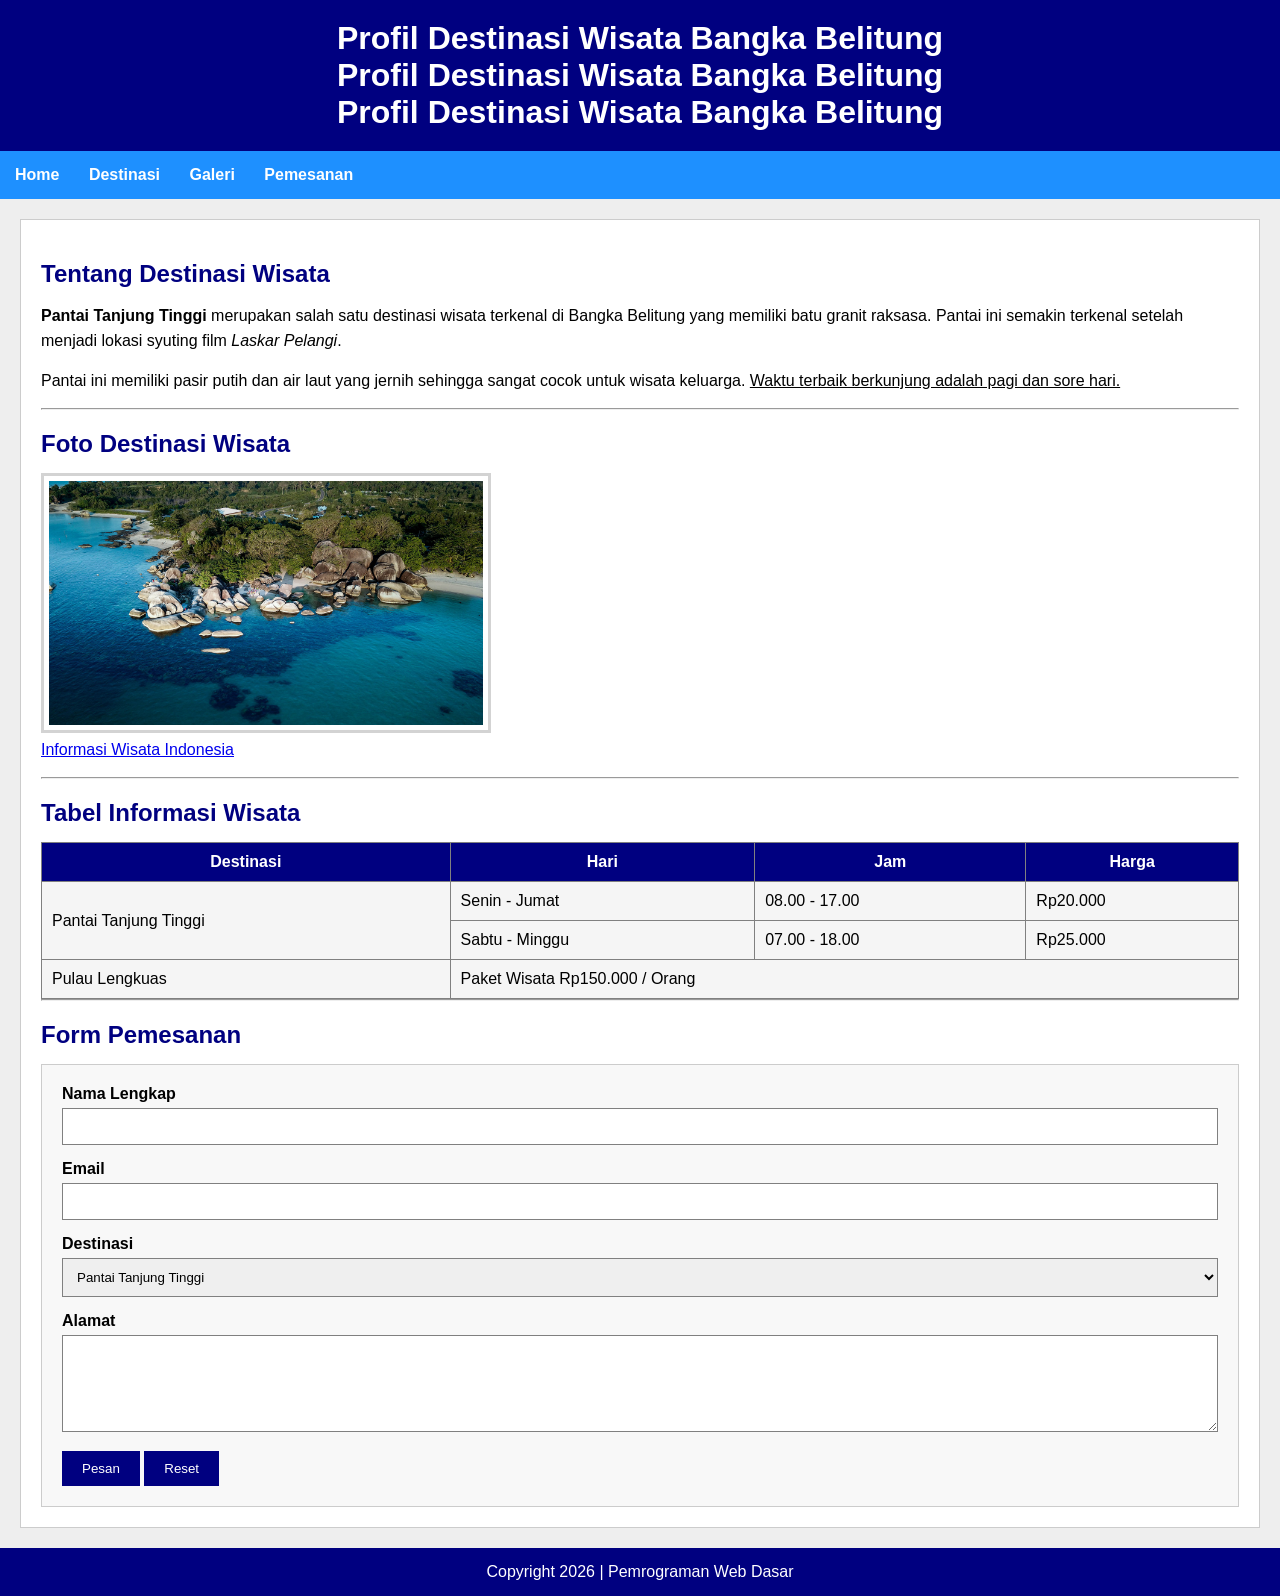
<file: index.html>
<!DOCTYPE html>
<html lang="id">
<head>
    <meta charset="UTF-8">
    <title>Profil Destinasi Wisata Bangka Belitung</title>

    <link rel="stylesheet" href="css/style.css">
</head>

<body>

<div class="header">
    <h1>Profil Destinasi Wisata Bangka Belitung</h1>

    <h1>Profil Destinasi Wisata Bangka Belitung</h1>
    <h1>Profil Destinasi Wisata Bangka Belitung</h1>
</div>

<div class="navbar">
    <a href="index.html">Home</a>
    <a href="#destinasi">Destinasi</a>
    <a href="galeri.html">Galeri</a>
    <a href="#pesan">Pemesanan</a>
</div>

<div class="content">

    <h2>Tentang Destinasi Wisata</h2>

    <p>
        <b>Pantai Tanjung Tinggi</b> merupakan salah satu destinasi wisata
        terkenal di Bangka Belitung yang memiliki batu granit raksasa.
        Pantai ini semakin terkenal setelah menjadi lokasi syuting film
        <i>Laskar Pelangi</i>.
    </p>

    <p>
        Pantai ini memiliki pasir putih dan air laut yang jernih sehingga
        sangat cocok untuk wisata keluarga.
        <u>Waktu terbaik berkunjung adalah pagi dan sore hari.</u>
    </p>

    <hr>

    <h2>Foto Destinasi Wisata</h2>

    <img src="img/foto.jpg">

    <p>
        <a href="https://www.indonesia.travel">
            Informasi Wisata Indonesia
        </a>
    </p>

    <hr>

    <h2 id="destinasi"> Tabel Informasi Wisata</h2>

    <table>

        <tr>
            <th>Destinasi</th>
            <th>Hari</th>
            <th>Jam</th>
            <th>Harga</th>
        </tr>
        <tr>
            <td rowspan="2">Pantai Tanjung Tinggi</td>
            <td>Senin - Jumat</td>
            <td>08.00 - 17.00</td>
            <td>Rp20.000</td>
        </tr>
        <tr>
            <td>Sabtu - Minggu</td>
            <td>07.00 - 18.00</td>
            <td>Rp25.000</td>
        </tr>

        <tr>
            <td>Pulau Lengkuas</td>
            <td colspan="3">Paket Wisata Rp150.000 / Orang</td>
        </tr>

    </table>

    <hr>

    <h2>Form Pemesanan</h2>
    
    <div class="form-box" id="pesan">

        <form>
            

            <label>Nama Lengkap</label>
            <input type="text">

            <label>Email</label>
            <input type="email">

            <label>Destinasi</label>

            <select>

                <option>Pantai Tanjung Tinggi</option>
                <option>Pulau Lengkuas</option>
                <option>Danau Kaolin</option>

            </select>

            <label>Alamat</label>

            <textarea rows="5"></textarea>

            <button>Pesan</button>
            <button type="reset">Reset</button>

        </form>

    </div>

</div>

<div class="footer">

Copyright  2026 | Pemrograman Web Dasar

</div>

</body>
</html>
</file>
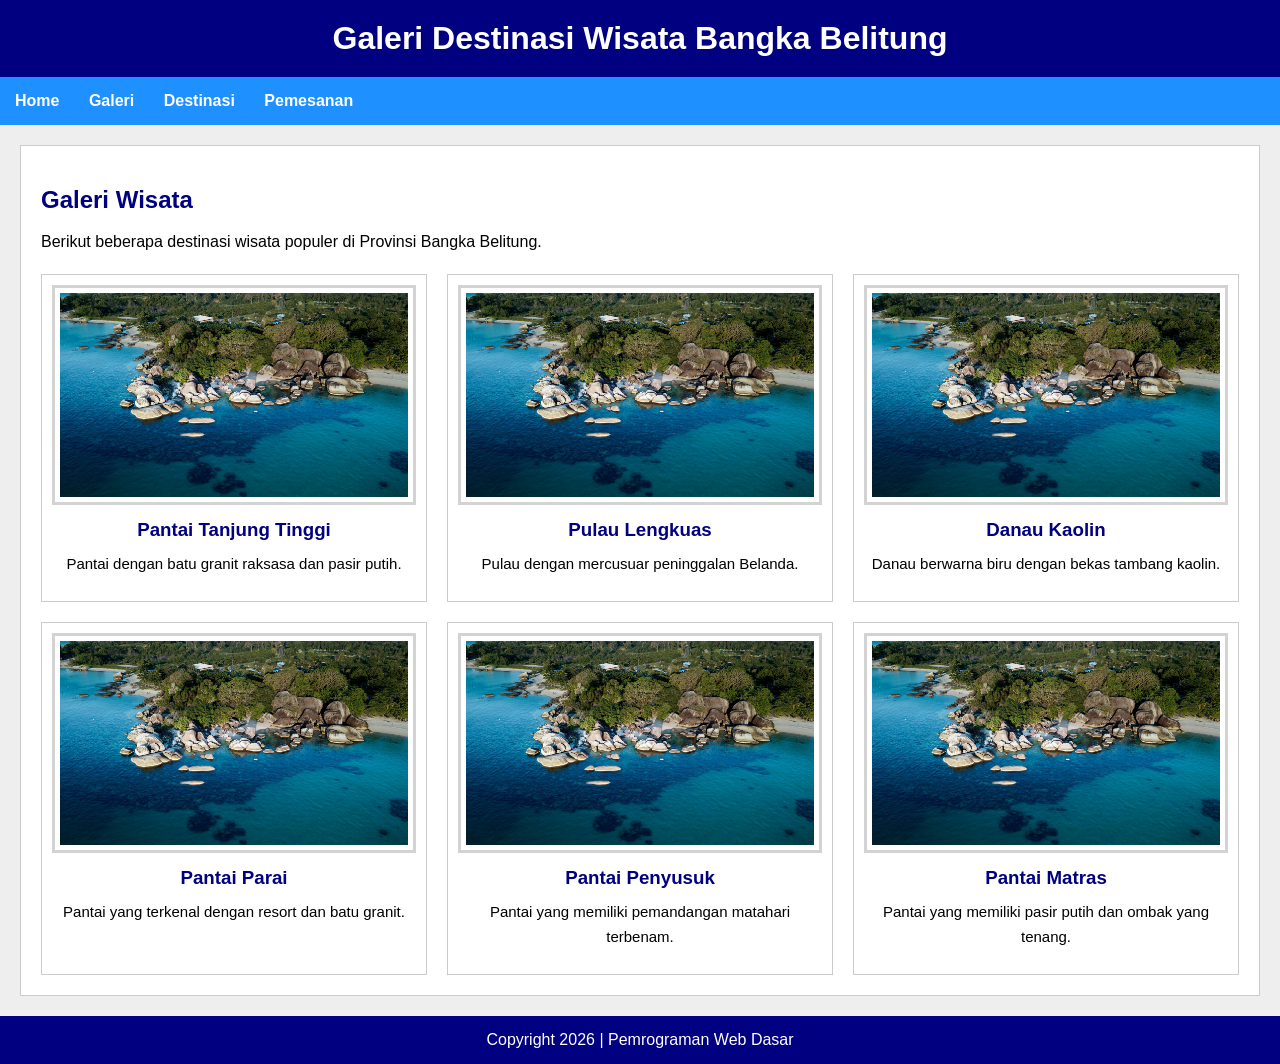
<file: galeri.html>
<!DOCTYPE html>
<html lang="id">
<head>
    <meta charset="UTF-8">
    <title>Galeri Wisata Bangka Belitung</title>

    <link rel="stylesheet" href="css/style.css">
</head>
<body>

<div class="header">
    <h1>Galeri Destinasi Wisata Bangka Belitung</h1>
</div>

<div class="navbar">
    <a href="index.html">Home</a>
    <a href="galeri.html">Galeri</a>
    <a href="#">Destinasi</a>
    <a href="#">Pemesanan</a>
</div>

<div class="content">

    <h2>Galeri Wisata</h2>

    <p>
        Berikut beberapa destinasi wisata populer di Provinsi Bangka Belitung.
    </p>

    <div class="gallery">

        <div class="card">
            <img src="img/foto.jpg">
            <h3>Pantai Tanjung Tinggi</h3>
            <p>Pantai dengan batu granit raksasa dan pasir putih.</p>
        </div>

        <div class="card">
            <img src="img/foto.jpg">
            <h3>Pulau Lengkuas</h3>
            <p>Pulau dengan mercusuar peninggalan Belanda.</p>
        </div>

        <div class="card">
            <img src="img/foto.jpg">
            <h3>Danau Kaolin</h3>
            <p>Danau berwarna biru dengan bekas tambang kaolin.</p>
        </div>

        <div class="card">
            <img src="img/foto.jpg">
            <h3>Pantai Parai</h3>
            <p>Pantai yang terkenal dengan resort dan batu granit.</p>
        </div>

        <div class="card">
            <img src="img/foto.jpg">
            <h3>Pantai Penyusuk</h3>
            <p>Pantai yang memiliki pemandangan matahari terbenam.</p>
        </div>

        <div class="card">
            <img src="img/foto.jpg">
            <h3>Pantai Matras</h3>
            <p>Pantai yang memiliki pasir putih dan ombak yang tenang.</p>
        </div>

    </div>

</div>

<div class="footer">
    Copyright  2026 | Pemrograman Web Dasar
</div>

</body>
</html>
</file>
<file: css/style.css>
* {
    box-sizing: border-box;
    margin: 0;
    padding: 0;
}

body {

    font-family: Arial;
    background: #eeeeee;
}

.header {

    background: navy;
    color: white;
    text-align: center;
    padding: 20px;
}

.navbar {

    background: dodgerblue;
    padding: 15px;
}

.navbar a {

    color: white;
    text-decoration: none;
    margin-right: 25px;
    font-weight: bold;
}

.content {

    background: white;
    margin: 20px;
    padding: 20px;
    border: 1px solid #cccccc;
}

h2 {

    margin-top: 20px;
    margin-bottom: 15px;
    color: navy;
}

p {

    margin-bottom: 15px;
    line-height: 25px;
}

img {

    width: 450px;
    border: 3px solid lightgray;
    padding: 5px;
}

table {

    width: 100%;
    border-collapse: collapse;
    margin-top: 15px;
}

th {

    background: navy;
    color: white;
    padding: 10px;
    border: 1px solid gray;
}

td {

    padding: 10px;
    border: 1px solid gray;
}

tr {

    background: #f5f5f5;
}

.form-box {

    background: #f8f8f8;
    border: 1px solid #cccccc;
    padding: 20px;
}

label {

    font-weight: bold;
}

input,
select,
textarea {

    width: 100%;
    padding: 10px;
    margin-top: 5px;
    margin-bottom: 15px;
    border: 1px solid gray;

}

button {

    background: navy;
    color: white;
    border: none;
    padding: 10px 20px;
}

button:hover {

    background: royalblue;
}

.footer {

    background: navy;
    color: white;
    text-align: center;
    padding: 15px;
    margin-top: 20px;
}


/* css Galery Foto Menggunkan GRID */

.gallery {
    display: grid;
    grid-template-columns: repeat(3, 1fr);
    gap: 20px;
    
    margin-top: 20px;
}

.card {
    /* margin:10px; */
    background: white;
    border: 1px solid #cccccc;
    padding: 10px;
    text-align: center;
    
}

.card img {
    width: 100%;
    height: 220px;
    object-fit: cover;
    border: 3px solid lightgray;
    padding: 5px;
}

.card h3 {
    color: navy;
    margin-top: 10px;
    margin-bottom: 10px;
}

.card p {
    font-size: 15px;
}
</file>
